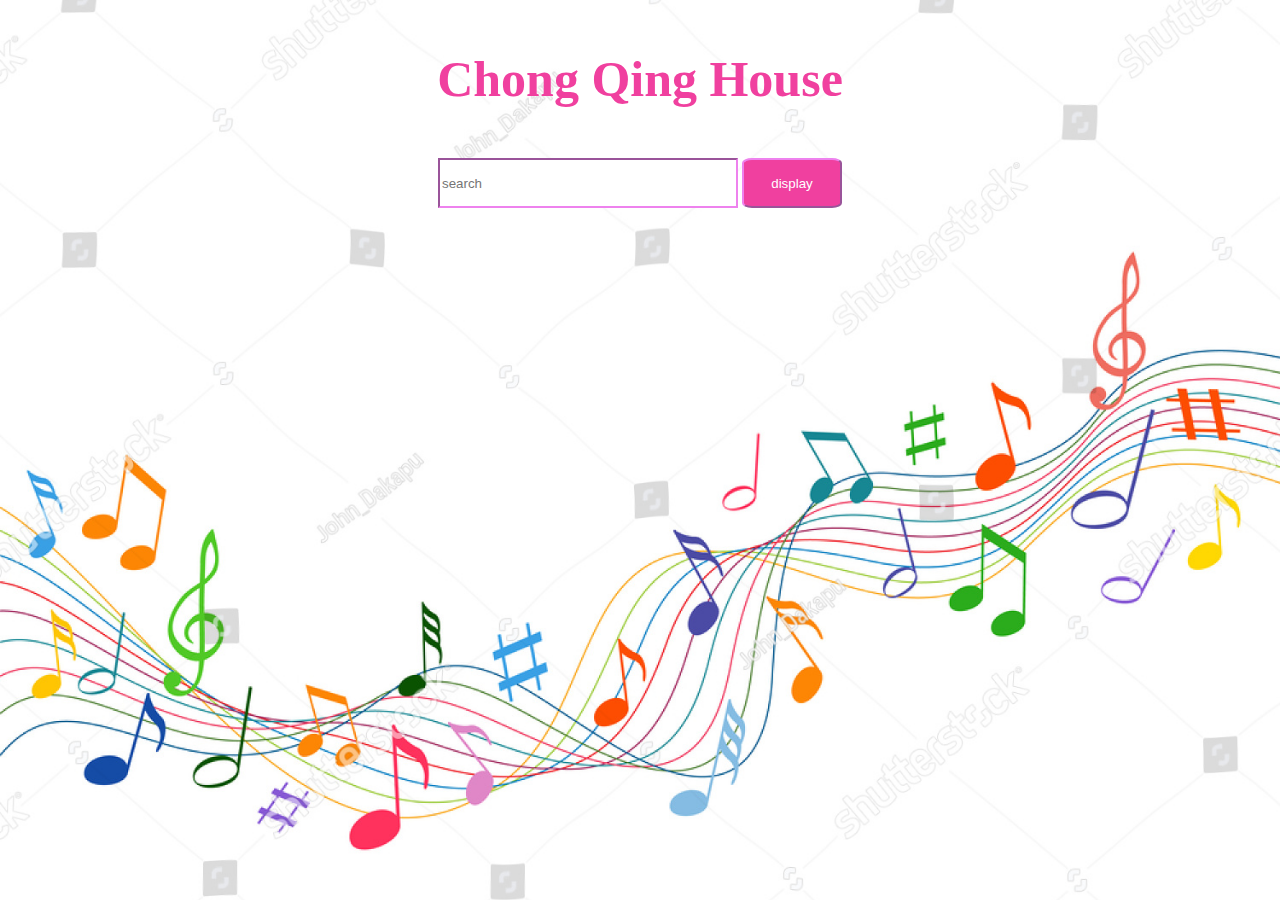
<file: index.html>
<!DOCTYPE html>
<html lang="en">
<head>
    <meta charset="UTF-8">
    <title>Chong Qing House</title>
    <link rel="stylesheet" href="css/style.css">
    <style>
        body{
            background-image: url(images/music.jpg);
        }
    </style>
</head>
<body>
   <h1> Chong Qing House</h1> 
    
    <div class="search">
         <input type="search" placeholder="search" name="search">
        <a href="list.html"> <input type="submit" value="display"></a> 
    </div>  
</body>
</html>
</file>
<file: css/style.css>
body{
    
    background-repeat: no-repeat;
    background-size: cover;
}

h1,h2 {
    text-align: center;
    font-size: 50px;
    margin: 50px;
    font-family: cursive;
    color:#f0409f;
}
h2 {
    font-size: 30px;
    margin-top: 40px;
 
}
.search {
    text-align: center;
}



input[type="search"] {
    width: 300px;
    height: 50px;

    border-color: violet;
}

input[type="submit"] {
    width: 100px;
    height: 50px;
    color: white;
    border-radius: 10%;
    background:#f0409f;
    border-color: violet;
}
#cd{
   width: 450px;
    text-align: center;
    margin-left: 40px;
    margin-top: 50px;
}
ul{
    float: right;
  
    margin-right: 300px;
}
li {
    height: 30px;
    color: #f0409f;
    background: white;
    margin-top: 15px;
    text-align: center;
    padding-top:7px; 
    width: 300px;
    border-radius: 10px;
}
li:hover{
    background:#f0409f;
}
li a:hover{
    background: #f0409f;
    color: white;
}
li a{
color:#f0409f;
    text-decoration: none
}
.list {
    float: left;
    margin-left: 300px;
    margin-top: 0px;
    padding: 20px;

}

p{
    color: white;
    font-size: 20px;
    margin-left: 450px;
}
</file>
